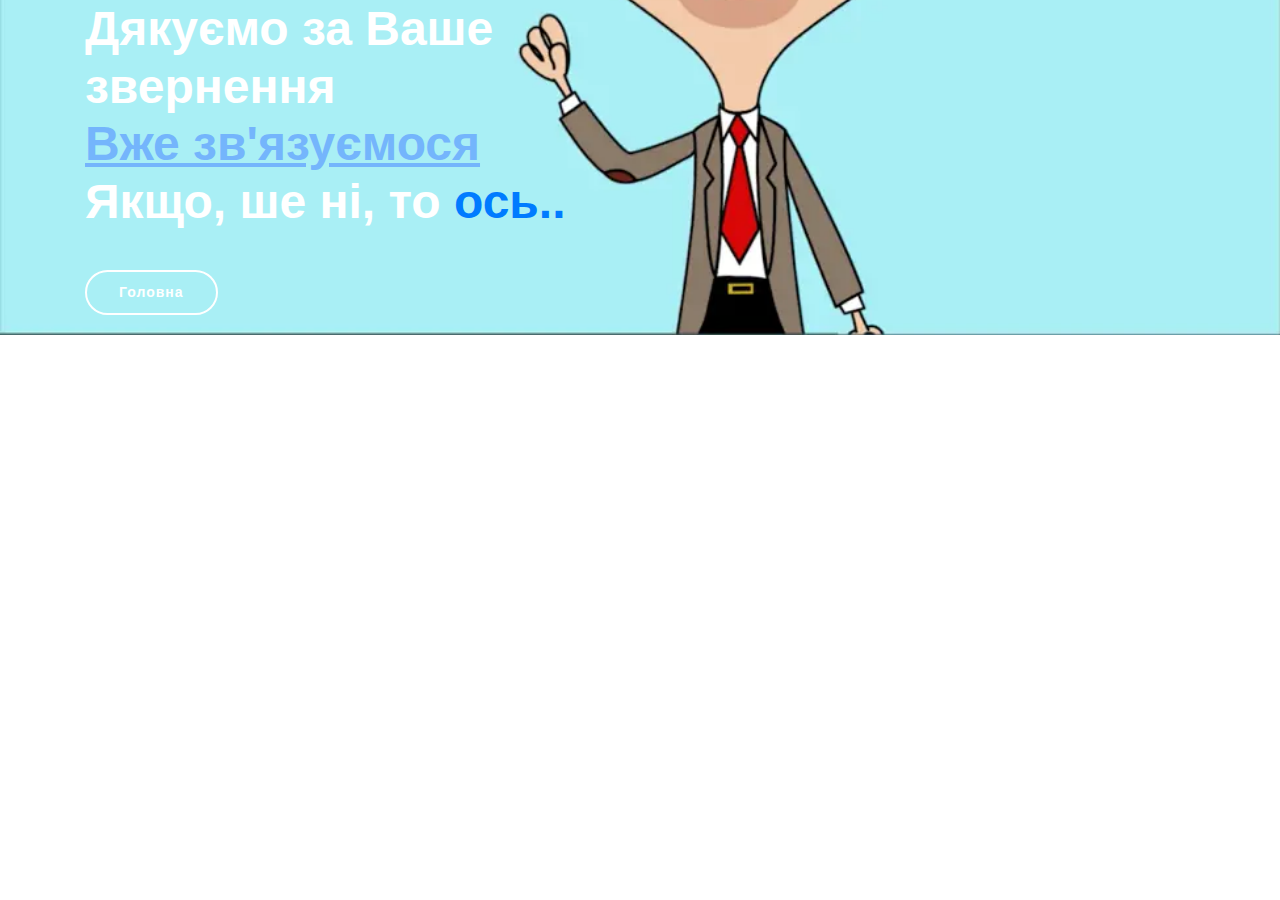
<file: thxmessage.html>
<!DOCTYPE html>
<html lang="en">
<head>
    <meta charset="utf-8">
    <title> ☺️ Дякуємо за Ваше звернення. Наші спеціалісти вже поспішають до Вас 🏃‍♀️</title>
    <!-- Bootstrap CSS File -->
    <link href="lib/bootstrap/css/bootstrap.min.css" rel="stylesheet">

    <!-- Main Stylesheet File -->
    <link href="css/style.css" rel="stylesheet">
</head>

<body>
<!--==========================
  Intro Section
============================-->
<section id="intro-thx-message" class="clearfix">
    <div class="container">
        <div class="intro-info">
            <h1>Дякуємо за Ваше звернення <br><span>Вже зв'язуємося</span><br>Якщо, ше ні, то <a href="#" class="drift-open-chat">ось..</a></h1>
            <div>

                <a href="/" class="btn-services scrollto" aria-haspopup="true" aria-expanded="false">Головна</a>

            </div>
        </div>

    </div>
</section><!-- #intro-thx-message -->
<script>
    "use strict";

    !function() {
        var t = window.driftt = window.drift = window.driftt || [];
        if (!t.init) {
            if (t.invoked) return void (window.console && console.error && console.error("Drift snippet included twice."));
            t.invoked = !0, t.methods = [ "identify", "config", "track", "reset", "debug", "show", "ping", "page", "hide", "off", "on" ],
                t.factory = function(e) {
                    return function() {
                        var n = Array.prototype.slice.call(arguments);
                        return n.unshift(e), t.push(n), t;
                    };
                }, t.methods.forEach(function(e) {
                t[e] = t.factory(e);
            }), t.load = function(t) {
                var e = 3e5, n = Math.ceil(new Date() / e) * e, o = document.createElement("script");
                o.type = "text/javascript", o.async = !0, o.crossorigin = "anonymous", o.src = "https://js.driftt.com/include/" + n + "/" + t + ".js";
                var i = document.getElementsByTagName("script")[0];
                i.parentNode.insertBefore(o, i);
            };
        }
    }();
    drift.SNIPPET_VERSION = '0.3.1';
    drift.load('3wpkdnvzdeym');
</script>
<!-- End of Async Drift Code -->
<!-- place this script tag after the Drift embed tag -->
<script>
    (function() {
        /* Add this class to any elements you want to use to open Drift.
         *
         * Examples:
         * - <a class="drift-open-chat">Questions? We're here to help!</a>
         * - <button class="drift-open-chat">Chat now!</button>
         *
         * You can have any additional classes on those elements that you
         * would ilke.
         */
        var DRIFT_CHAT_SELECTOR = '.drift-open-chat'
        /* http://youmightnotneedjquery.com/#ready */
        function ready(fn) {
            if (document.readyState != 'loading') {
                fn();
            } else if (document.addEventListener) {
                document.addEventListener('DOMContentLoaded', fn);
            } else {
                document.attachEvent('onreadystatechange', function() {
                    if (document.readyState != 'loading')
                        fn();
                });
            }
        }
        /* http://youmightnotneedjquery.com/#each */
        function forEachElement(selector, fn) {
            var elements = document.querySelectorAll(selector);
            for (var i = 0; i < elements.length; i++)
                fn(elements[i], i);
        }
        function openSidebar(driftApi, event) {
            event.preventDefault();
            driftApi.sidebar.open();
            return false;
        }
        ready(function() {
            drift.on('ready', function(api) {
                var handleClick = openSidebar.bind(this, api)
                forEachElement(DRIFT_CHAT_SELECTOR, function(el) {
                    el.addEventListener('click', handleClick);
                });
            });
        });
    })();
</script>
</body>
</html>
</file>
<file: css/style.css>
/*
  Theme Name: NewBiz
  Theme URL: https://bootstrapmade.com/newbiz-bootstrap-business-template/
  Author: BootstrapMade.com
  License: https://bootstrapmade.com/license/
*/

/*--------------------------------------------------------------
# General
--------------------------------------------------------------*/

body {
  background: #fff;
  color: #333;
  font-family: "Open Sans", sans-serif;
}

a {
  color: #007bff;
  transition: 0.5s;
}

a:hover,
a:active,
a:focus {
  color: #0b6bd3;
  outline: none;
  text-decoration: none;
}

p {
  padding: 0;
  margin: 0 0 30px 0;
}

h1,
h2,
h3,
h4,
h5,
h6 {
  font-family: "Montserrat", sans-serif;
  font-weight: 400;
  margin: 0 0 20px 0;
  padding: 0;
}

/* Back to top button */

.back-to-top {
  position: fixed;
  display: none;
  background: #007bff;
  color: #fff;
  width: 44px;
  height: 44px;
  text-align: center;
  line-height: 1;
  font-size: 16px;
  border-radius: 50%;
  right: 15px;
  bottom: 15px;
  transition: background 0.5s;
  z-index: 11;
}

.back-to-top i {
  padding-top: 12px;
  color: #fff;
}
.back-to-top:hover{
 background: #0067d5;
}
/* Prelaoder */

#preloader {
  position: fixed;
  top: 0;
  left: 0;
  right: 0;
  bottom: 0;
  z-index: 9999;
  overflow: hidden;
  background: #fff;
}

#preloader:before {
  content: "";
  position: fixed;
  top: calc(50% - 30px);
  left: calc(50% - 30px);
  border: 6px solid #f2f2f2;
  border-top: 6px solid #007bff;
  border-radius: 50%;
  width: 60px;
  height: 60px;
  -webkit-animation: animate-preloader 1s linear infinite;
  animation: animate-preloader 1s linear infinite;
}

@-webkit-keyframes animate-preloader {
  0% {
    -webkit-transform: rotate(0deg);
    transform: rotate(0deg);
  }

  100% {
    -webkit-transform: rotate(360deg);
    transform: rotate(360deg);
  }
}

@keyframes animate-preloader {
  0% {
    -webkit-transform: rotate(0deg);
    transform: rotate(0deg);
  }

  100% {
    -webkit-transform: rotate(360deg);
    transform: rotate(360deg);
  }
}

/*--------------------------------------------------------------
# Header
--------------------------------------------------------------*/

#header {
  height: 80px;
  transition: all 0.5s;
  z-index: 997;
  transition: all 0.5s;
  padding: 20px 0;
  background: #fff;
  box-shadow: 0px 0px 30px rgba(127, 137, 161, 0.3);
}

#header.header-scrolled,
#header.header-pages {
  height: 60px;
  padding: 10px 0;
}

#header .logo h1 {
  font-size: 36px;
  margin: 0;
  padding: 0;
  line-height: 1;
  font-weight: 400;
  letter-spacing: 3px;
  text-transform: uppercase;
}

#header .logo h1 a,
#header .logo h1 a:hover {
  color: #00366f;
  text-decoration: none;
}

#header .logo img {
  padding: 0;
  margin: 7px 0;
  max-height: 26px;
}

.main-pages {
  margin-top: 60px;
}

/*--------------------------------------------------------------
# Intro Thx Message Section
--------------------------------------------------------------*/

#intro-thx-message {
  width: 100%;
  position: relative;
  background: url("../img/background-for-thx-message.webp") center bottom no-repeat;
  background-size: cover;
  
}
#intro-thx-message .intro-info {
  width: 50%;
  float: left;
}

#intro-thx-message .intro-info h1 {
  color: #fff;
  margin-bottom: 40px;
  font-size: 48px;
  font-weight: 700;
}

#intro-thx-message .intro-info h1 span {
  color: #74b5fc;
  text-decoration: underline;
}

#intro-thx-message .intro-info .btn-get-started,
#intro-thx-message .intro-info .btn-services {
  font-family: "Montserrat", sans-serif;
  font-size: 14px;
  font-weight: 600;
  letter-spacing: 1px;
  display: inline-block;
  padding: 10px 32px;
  border-radius: 50px;
  transition: 0.5s;
  margin: 0 20px 20px 0;
  color: #fff;
}

#intro-thx-message .intro-info .btn-get-started {
  background: #007bff;
  border: 2px solid #007bff;
  color: #fff;
}

#intro-thx-message .intro-info .btn-get-started:hover {
  background: none;
  border-color: #fff;
  color: #fff;
}

#intro-thx-message .intro-info .btn-services {
  border: 2px solid #fff;
}

#intro-thx-message .intro-info .btn-services:hover {
  background: #007bff;
  border-color: #007bff;
  color: #fff;
}
/*--------------------------------------------------------------
# Intro Section
--------------------------------------------------------------*/
a.dropdown-item:hover{
    color: #fff;
    text-decoration: none;
    background-color: #007bff;
}
#intro {
  width: 100%;
  position: relative;
  background: url("../img/intro-bg.png") center bottom no-repeat;
  background-size: cover;
  padding: 200px 0 120px 0;
}



#intro .intro-img {
  width: 50%;
  float: right;
}

#intro .intro-info {
  width: 50%;
  float: left;
}

#intro .intro-info h1 {
  color: #fff;
  margin-bottom: 40px;
  font-size: 48px;
  font-weight: 700;
}

#intro .intro-info h1 span {
  color: #74b5fc;
  text-decoration: underline;
}

#intro .intro-info .btn-get-started,
#intro .intro-info .btn-services {
  font-family: "Montserrat", sans-serif;
  font-size: 14px;
  font-weight: 600;
  letter-spacing: 1px;
  display: inline-block;
  padding: 10px 32px;
  border-radius: 50px;
  transition: 0.5s;
  margin: 0 20px 20px 0;
  color: #fff;
}

#intro .intro-info .btn-get-started {
  background: #007bff;
  border: 2px solid #007bff;
  color: #fff;
}

#intro .intro-info .btn-get-started:hover {
  background: none;
  border-color: #fff;
  color: #fff;
}

#intro .intro-info .btn-services {
  border: 2px solid #fff;
}

#intro .intro-info .btn-services:hover {
  background: #007bff;
  border-color: #007bff;
  color: #fff;
}
a.btn-services.scrollto.dropdown-toggle:focus{
  background: #007bff;
  border-color: #007bff;
  color: #fff; 
}
a.btn-services.scrollto.dropdown-toggle:active{
  background: #007bff;
  border-color: #007bff!important;
  color: #fff;  
}
/*--------------------------------------------------------------
# Navigation Menu
--------------------------------------------------------------*/

/* Desktop Navigation */

.main-nav {
  /* Drop Down */
  /* Deep Drop Down */
}

.main-nav,
.main-nav * {
  margin: 0;
  padding: 0;
  list-style: none;
}

.main-nav > ul > li {
  position: relative;
  white-space: nowrap;
  float: left;
}

.main-nav a {
  display: block;
  position: relative;
  color: #004289;
  padding: 10px 15px;
  transition: 0.3s;
  font-size: 14px;
  font-family: "Montserrat", sans-serif;
  font-weight: 500;
}

.main-nav a:hover,
.main-nav .active > a,
.main-nav li:hover > a {
  color: #0077ff;
  text-decoration: none;
}
.main-nav .active > a {
  border-bottom: #0077ff solid 3px;  /*  Add border boottom to active menu items   */
}


.main-nav .drop-down ul {
  display: block;
  position: absolute;
  left: 0;
  top: calc(100% + 30px);
  z-index: 99;
  opacity: 0;
  visibility: hidden;
  padding: 10px 0;
  background: #fff;
  box-shadow: 0px 0px 30px rgba(127, 137, 161, 0.25);
  transition: ease all 0.3s;
}

.main-nav .drop-down:hover > ul {
  opacity: 1;
  top: 100%;
  visibility: visible;
}

.main-nav .drop-down li {
  min-width: 180px;
  position: relative;
}

.main-nav .drop-down ul a {
  padding: 10px 20px;
  font-size: 13px;
  color: #004289;
}

.main-nav .drop-down ul a:hover,
.main-nav .drop-down ul .active > a,
.main-nav .drop-down ul li:hover > a {
  color: #007bff;
}

.main-nav .drop-down > a:after {
  content: "\f107";
  font-family: FontAwesome;
  padding-left: 10px;
}

.main-nav .drop-down .drop-down ul {
  top: 0;
  left: calc(100% - 30px);
}

.main-nav .drop-down .drop-down:hover > ul {
  opacity: 1;
  top: 0;
  left: 100%;
}

.main-nav .drop-down .drop-down > a {
  padding-right: 35px;
}

.main-nav .drop-down .drop-down > a:after {
  content: "\f105";
  position: absolute;
  right: 15px;
}

/* Mobile Navigation */

.mobile-nav {
  position: fixed;
  top: 0;
  bottom: 0;
  z-index: 9999;
  overflow-y: auto;
  left: -260px;
  width: 260px;
  padding-top: 18px;
  background: rgba(19, 39, 57, 0.8);
  transition: 0.4s;
}

.mobile-nav * {
  margin: 0;
  padding: 0;
  list-style: none;
}

.mobile-nav a {
  display: block;
  position: relative;
  color: #fff;
  padding: 10px 20px;
  font-weight: 500;
}

.mobile-nav a:hover,
.mobile-nav .active > a,
.mobile-nav li:hover > a {
  color: #74b5fc;
  text-decoration: none;
}

.mobile-nav .drop-down > a:after {
  content: "\f078";
  font-family: FontAwesome;
  padding-left: 10px;
  position: absolute;
  right: 15px;
}

.mobile-nav .active.drop-down > a:after {
  content: "\f077";
}

.mobile-nav .drop-down > a {
  padding-right: 35px;
}

.mobile-nav .drop-down ul {
  display: none;
  overflow: hidden;
}

.mobile-nav .drop-down li {
  padding-left: 20px;
}

.mobile-nav-toggle {
  position: fixed;
  right: 0;
  top: 0;
  z-index: 9998;
  border: 0;
  background: none;
  font-size: 24px;
  transition: all 0.4s;
  outline: none !important;
  line-height: 1;
  cursor: pointer;
  text-align: right;
}

.mobile-nav-toggle i {
  margin: 18px 18px 0 0;
  color: #004289;
}

.mobile-nav-overly {
  width: 100%;
  height: 100%;
  z-index: 9997;
  top: 0;
  left: 0;
  position: fixed;
  background: rgba(19, 39, 57, 0.8);
  overflow: hidden;
  display: none;
}

.mobile-nav-active {
  overflow: hidden;
}

.mobile-nav-active .mobile-nav {
  left: 0;
}

.mobile-nav-active .mobile-nav-toggle i {
  color: #fff;
}

/*--------------------------------------------------------------
# Sections
--------------------------------------------------------------*/

/* Sections Header
--------------------------------*/

.section-header h2 {
  font-size: 36px;
  color: #283d50;
  text-align: center;
  font-weight: 500;
  position: relative;
}

.section-header p {
  text-align: center;
  margin: auto;
  font-size: 16px;
  padding-bottom: 60px;
  color: #556877;
  width: 50%;
}

/* Section with background
--------------------------------*/

.section-bg {
  background: #ffffff;
background: -moz-linear-gradient(top, #ffffff 15%, #ecf5ff 30%, #ecf5ff 51%, #ecf5ff 100%);
background: -webkit-linear-gradient(top, #ffffff 15%,#ecf5ff 30%,#ecf5ff 51%,#ecf5ff 100%);
background: linear-gradient(to bottom, #ffffff 15%,#ecf5ff 30%,#ecf5ff 51%,#ecf5ff 100%);
filter: progid:DXImageTransform.Microsoft.gradient( startColorstr='#ffffff', endColorstr='#ecf5ff',GradientType=0 );
}

.section-bg-cta{
background: #0077ff;
}
/* About Us Section
--------------------------------*/

#about {
  background: #fff;
  padding: 60px 0;
}

#about .about-container .background {
  margin: 20px 0;
}

#about .about-container .content {
  background: #fff;
}

#about .about-container .title {
  color: #333;
  font-weight: 700;
  font-size: 32px;
}

#about .about-container p {
  line-height: 26px;
}

#about .about-container p:last-child {
  margin-bottom: 0;
}

#about .about-container .icon-box {
  background: #fff;
  background-size: cover;
  padding: 0 0 30px 0;
}

#about .about-container .icon-box .icon {
  float: left;
  background: #fff;
  width: 64px;
  height: 64px;
  display: -webkit-box;
  display: -webkit-flex;
  display: -ms-flexbox;
  display: flex;
  -webkit-box-pack: center;
  -webkit-justify-content: center;
  -ms-flex-pack: center;
  justify-content: center;
  -webkit-box-align: center;
  -webkit-align-items: center;
  -ms-flex-align: center;
  align-items: center;
  -webkit-box-orient: vertical;
  -webkit-box-direction: normal;
  -webkit-flex-direction: column;
  -ms-flex-direction: column;
  flex-direction: column;
  text-align: center;
  border-radius: 50%;
  border: 2px solid #007bff;
  transition: all 0.3s ease-in-out;
}

#about .about-container .icon-box .icon i {
  color: #007bff;
  font-size: 24px;
}

#about .about-container .icon-box:hover .icon {
  background: #007bff;
}

#about .about-container .icon-box:hover .icon i {
  color: #fff;
}

#about .about-container .icon-box .title {
  margin-left: 80px;
  font-weight: 600;
  margin-bottom: 5px;
  font-size: 18px;
}

#about .about-container .icon-box .title a {
  color: #283d50;
}

#about .about-container .icon-box .description {
  margin-left: 80px;
  line-height: 24px;
  font-size: 14px;
}

#about .about-extra {
  padding-top: 60px;
}

#about .about-extra h4 {
  font-weight: 600;
  font-size: 24px;
}

/* Services Section
--------------------------------*/

#services {
  padding: 60px 0 40px 0;
  box-shadow: inset 0px 0px 12px 0px rgba(0, 0, 0, 0.1);
}

#services .box {
  padding: 30px;
  position: relative;
  overflow: hidden;
  border-radius: 10px;
  margin: 0 10px 40px 10px;
  background: #fff;
  box-shadow: 0 10px 29px 0 rgba(68, 88, 144, 0.1);
  transition: all 0.3s ease-in-out;
}

#services .box:hover {
  -webkit-transform: translateY(-5px);
  transform: translateY(-5px);
}

#services .icon {
  position: absolute;
  left: -10px;
  top: calc(50% - 32px);
}

#services .icon i {
  font-size: 64px;
  line-height: 1;
  transition: 0.5s;
}

i.icon.ion-ios-mail, i.icon.ion-md-call, i.icon.ion-md-heart {
  font-size: 54px;
  line-height: 1;
  transition: 0.5s;
}

#services .title {
  margin-left: 40px;
  font-weight: 700;
  margin-bottom: 15px;
  font-size: 18px;
}

#services .title a {
  color: #111;
}

#services .box:hover .title a {
  color: #007bff;
}

#services .description {
  font-size: 14px;
  margin-left: 40px;
  line-height: 24px;
  margin-bottom: 0;
}

#why-us {
  padding: 60px 0 40px 0;
  box-shadow: inset 0px 0px 12px 0px rgba(0, 0, 0, 0.1);
  
}

#why-us .section-header h3,
#why-us .section-header p {
  color: #fff;
}

#why-us .card {
  background: #00458f;
  border-color: #00458f;
  border-radius: 10px;
  margin: 0 15px;
  padding: 15px 0;
  text-align: center;
  color: #fff;
  transition: 0.3s ease-in-out;
  height: 100%;
}

#why-us .card:hover {
  background: #003b7a;
  border-color: #003b7a;
}

#why-us .card i {
  font-size: 48px;
  padding-top: 15px;
  padding-bottom: 15px;
  color: #bfddfe;
  transition: all .3s ease-in-out;
}
#why-us .card:hover i {
  transform: scale(1.1); /*   Add scale animation to icons   */
}
#why-us .card h5 {
  font-size: 22px;
  font-weight: 600;
}

#why-us .card p {
  font-size: 15px;
  color: #d8eafe;
  line-height: 1.65;
}

#why-us .card .readmore {
  color: #fff;
  font-weight: 600;
  display: inline-block;
  transition: 0.3s ease-in-out;
  border-bottom: #00458f solid 2px;
  padding:0% 5.5% ;
}

#why-us .card .readmore:hover {
  border-bottom: #fff solid 2px;
}

#why-us .counters {
  padding-top: 40px;
}

#why-us .counters span {
  font-family: "Montserrat", sans-serif;
  font-weight: bold;
  font-size: 48px;
  display: block;
  color: #0077ff;
}

#why-us .counters p {
  padding: 0;
  margin: 0 0 20px 0;
  font-family: "Montserrat", sans-serif;
  font-size: 14px;
  color: #1a85ff;
}


/* Portfolio Section
--------------------------------*/

section#portfolio {
  padding: 60px 0 40px 0;
  box-shadow: 0px 0px 12px 0px rgba(0, 0, 0, 0.1);
}

#portfolio #portfolio-flters {
  padding: 0;
  margin: 5px 0 35px 0;
  list-style: none;
  text-align: center;
}

#portfolio #portfolio-flters li {
  cursor: pointer;
  margin: 15px 15px 15px 0;
  display: inline-block;
  padding: 6px 20px;
  font-size: 12px;
  line-height: 20px;
  color: #007bff;
  border-radius: 50px;
  text-transform: uppercase;
  background: #ecf5ff;
  margin-bottom: 5px;
  transition: all 0.3s ease-in-out;
}

#portfolio #portfolio-flters li:hover,
#portfolio #portfolio-flters li.filter-active {
  background: #007bff;
  color: #fff;
}

#portfolio #portfolio-flters li:last-child {
  margin-right: 0;
}

#portfolio .portfolio-item {
  position: relative;
  overflow: hidden;
  margin-bottom: 30px;
}

#portfolio .portfolio-item .portfolio-wrap {
  overflow: hidden;
  position: relative;
  border-radius: 6px;
  margin: 0;
}

#portfolio .portfolio-item .portfolio-wrap:hover img {
  opacity: 0.4;
  transition: 0.3s;
}

#portfolio .portfolio-item .portfolio-wrap .portfolio-info {
  position: absolute;
  top: 0;
  right: 0;
  bottom: 0;
  left: 0;
  display: -webkit-box;
  display: -webkit-flex;
  display: -ms-flexbox;
  display: flex;
  -webkit-box-pack: center;
  -webkit-justify-content: center;
  -ms-flex-pack: center;
  justify-content: center;
  -webkit-box-align: center;
  -webkit-align-items: center;
  -ms-flex-align: center;
  align-items: center;
  -webkit-box-orient: vertical;
  -webkit-box-direction: normal;
  -webkit-flex-direction: column;
  -ms-flex-direction: column;
  flex-direction: column;
  text-align: center;
  opacity: 0;
  transition: 0.2s linear;
}

#portfolio .portfolio-item .portfolio-wrap .portfolio-info h4 {
  font-size: 22px;
  line-height: 1px;
  font-weight: 700;
  margin-bottom: 14px;
  padding-bottom: 0;
}

#portfolio .portfolio-item .portfolio-wrap .portfolio-info h4 a {
  color: #fff;
}

#portfolio .portfolio-item .portfolio-wrap .portfolio-info h4 a:hover {
  color: #007bff;
}

#portfolio .portfolio-item .portfolio-wrap .portfolio-info p {
  padding: 0;
  margin: 0;
  color: #e2effe;
  font-weight: 500;
  font-size: 14px;
  text-transform: uppercase;
}

#portfolio .portfolio-item .portfolio-wrap .portfolio-info .link-preview,
#portfolio .portfolio-item .portfolio-wrap .portfolio-info .link-details {
  display: inline-block;
  line-height: 1;
  text-align: center;
  width: 36px;
  height: 36px;
  background: #007bff;
  border-radius: 50%;
  margin: 10px 4px 0 4px;
}

#portfolio .portfolio-item .portfolio-wrap .portfolio-info .link-preview i,
#portfolio .portfolio-item .portfolio-wrap .portfolio-info .link-details i {
  padding-top: 6px;
  font-size: 22px;
  color: #fff;
}

#portfolio .portfolio-item .portfolio-wrap .portfolio-info .link-preview:hover,
#portfolio .portfolio-item .portfolio-wrap .portfolio-info .link-details:hover {
  background: #3395ff;
}

#portfolio .portfolio-item .portfolio-wrap .portfolio-info .link-preview:hover i,
#portfolio .portfolio-item .portfolio-wrap .portfolio-info .link-details:hover i {
  color: #fff;
}

#portfolio .portfolio-item .portfolio-wrap:hover {
  background: #003166;
}

#portfolio .portfolio-item .portfolio-wrap:hover .portfolio-info {
  opacity: 1;
}

/* Testimonials Section
--------------------------------*/

#testimonials {
  padding: 60px 0;
  box-shadow: inset 0px 0px 12px 0px rgba(0, 0, 0, 0.1);
}

#testimonials .section-header {
  margin-bottom: 40px;
}

#testimonials .testimonial-item .testimonial-img {
  width: 120px;
  border-radius: 50%;
  border: 4px solid #fff;
  float: left;
}

#testimonials .testimonial-item h3 {
  font-size: 20px;
  font-weight: bold;
  margin: 10px 0 5px 0;
  color: #111;
  margin-left: 140px;
}

#testimonials .testimonial-item h4 {
  font-size: 14px;
  color: #999;
  margin: 0 0 15px 0;
  margin-left: 140px;
}

#testimonials .testimonial-item p {
  font-style: italic;
  margin: 0 0 15px 140px;
}

#testimonials .owl-nav,
#testimonials .owl-dots {
  margin-top: 5px;
  text-align: center;
}

#testimonials .owl-dot {
  display: inline-block;
  margin: 0 5px;
  width: 12px;
  height: 12px;
  border-radius: 50%;
  background-color: #ddd;
}

#testimonials .owl-dot.active {
  background-color: #007bff;
}

/* Team Section
--------------------------------*/

#team {
  background: #fff;
  padding: 60px 0;
  box-shadow: 0px 0px 12px 0px rgba(0, 0, 0, 0.1);
}

#team .member {
  text-align: center;
  margin-bottom: 20px;
  position: relative;
  border-radius: 50%;
  overflow: hidden;
}

#team .member .member-info {
  opacity: 0;
  display: -webkit-box;
  display: -webkit-flex;
  display: -ms-flexbox;
  display: flex;
  -webkit-box-pack: center;
  -webkit-justify-content: center;
  -ms-flex-pack: center;
  justify-content: center;
  -webkit-box-align: center;
  -webkit-align-items: center;
  -ms-flex-align: center;
  align-items: center;
  position: absolute;
  bottom: 0;
  top: 0;
  left: 0;
  right: 0;
  transition: 0.2s;
}

#team .member .member-info-content {
  margin-top: 50px;
  transition: margin 0.2s;
}

#team .member:hover .member-info {
  background: rgba(0, 62, 128, 0.7);
  opacity: 1;
  transition: 0.4s;
}

#team .member:hover .member-info-content {
  margin-top: 0;
  transition: margin 0.4s;
}

#team .member h4 {
  font-weight: 700;
  margin-bottom: 2px;
  font-size: 18px;
  color: #fff;
}

#team .member span {
  font-style: italic;
  display: block;
  font-size: 13px;
  color: #fff;
}

#team .member .social {
  margin-top: 15px;
}

#team .member .social a {
  transition: none;
  color: #fff;
}

#team .member .social a:hover {
  color: #007bff;
}

#team .member .social i {
  font-size: 18px;
  margin: 0 2px;
}

/* Clients Section
--------------------------------*/

#clients {
  padding: 60px 0;
  box-shadow: inset 0px 0px 12px 0px rgba(0, 0, 0, 0.1);
}

#clients .clients-wrap {
  border-top: 1px solid #d6eaff;
  border-left: 1px solid #d6eaff;
  margin-bottom: 30px;
}

#clients .client-logo {
  padding: 64px;
  display: -webkit-box;
  display: -webkit-flex;
  display: -ms-flexbox;
  display: flex;
  -webkit-box-pack: center;
  -webkit-justify-content: center;
  -ms-flex-pack: center;
  justify-content: center;
  -webkit-box-align: center;
  -webkit-align-items: center;
  -ms-flex-align: center;
  align-items: center;
  border-right: 1px solid #d6eaff;
  border-bottom: 1px solid #d6eaff;
  overflow: hidden;
  background: #fff;
  height: 160px;
}

#clients .client-logo:hover img {
  -webkit-transform: scale(1.2);
  transform: scale(1.2);
}

#clients img {
  transition: all 0.4s ease-in-out;
}
/* FAQ Sections --------------------*/

#faq {
  padding: 60px 0;
  box-shadow: inset 0px 0px 12px 0px rgba(0, 0, 0, 0.1);
}
.faq-rotage-icon{
  float: right;
  color: #004289;
  -moz-transition: all .3s linear;
    -webkit-transition: all .3s linear;
    transition: all .3s linear;
}
.down > i{
    -moz-transform:rotate(180deg);
    -webkit-transform:rotate(180deg);
    transform:rotate(180deg);
}
.faq-button-style{
  color: #007bff !important;
  font-size: 1.15rem;
  width: 100%;
  text-align: left; 
}

/* END FAQ Sections ---------------*/

/* Contact Section
--------------------------------*/
.left-right-right {
  text-align: center;
  position: relative;
  overflow:hidden;
  transition: .3s;
}
.left-right-right:after{
    position: absolute;
    transition: .3s;
    content: '';
    width: 0;
    right: 0;
    left: auto;
    bottom: 0;
    height: 3px;
    background: #007bff;

}
.left-right-right:hover:after {
    width: 100%;
    left: 0;
}
#contact {
  box-shadow: 0px 0px 12px 0px rgba(0, 0, 0, 0.1);
  padding: 60px 0;
  overflow: hidden;
}

#contact .section-header {
  padding-bottom: 30px;
}

#contact .contact-about h3 {
  font-size: 36px;
  margin: 0 0 10px 0;
  padding: 0;
  line-height: 1;
  font-family: "Montserrat", sans-serif;
  font-weight: 300;
  letter-spacing: 3px;
  text-transform: uppercase;
  color: #007bff;
}

#contact .contact-about p {
  font-size: 14px;
  line-height: 24px;
  font-family: "Montserrat", sans-serif;
  color: #888;
}

#contact .social-links {
  padding-bottom: 20px;
}

#contact .social-links a {
  font-size: 18px;
  display: inline-block;
  background: #fff;
  color: #007bff;
  line-height: 1;
  padding: 8px 0;
  margin-right: 4px;
  border-radius: 50%;
  text-align: center;
  width: 36px;
  height: 36px;
  transition: 0.3s;
  border: 1px solid #007bff;
}

#contact .social-links a:hover {
  background: #007bff;
  color: #fff;
}

#contact .info {
  color: #283d50;
}

#contact .info i {
  font-size: 32px;
  color: #007bff;
  float: left;
  line-height: 1;
}

#contact .info p {
  padding: 0 0 10px 36px;
  line-height: 28px;
  font-size: 14px;
}

#contact .form #sendmessage {
  color: #007bff;
  border: 1px solid #007bff;
  display: none;
  text-align: center;
  padding: 15px;
  font-weight: 600;
  margin-bottom: 15px;
}

#contact .form #errormessage {
  color: red;
  display: none;
  border: 1px solid red;
  text-align: center;
  padding: 15px;
  font-weight: 600;
  margin-bottom: 15px;
}

#contact .form #sendmessage.show,
#contact .form #errormessage.show,
#contact .form .show {
  display: block;
}

#contact .form .validation {
  color: red;
  display: none;
  margin: 0 0 20px;
  font-weight: 400;
  font-size: 13px;
}

#contact .form input,
#contact .form textarea {
  border-radius: 0;
  box-shadow: none;
  font-size: 14px;
}

#button_send_contact_fotm_main_page,#contact .form button[type="submit"] {
  background: #007bff;
  border: 0;
  border-radius: 20px;
  padding: 8px 30px;
  color: #fff;
  transition: 0.3s;
}
#contact .form button[type="submit"]:hover {
  background: #0067d5;
  cursor: pointer;
}
#button_send_contact_fotm_main_page:hover{
  background: #0067d5;
  cursor: pointer; 
}
button.button-cta:hover{
  background: #fff !important;
  color: #0077ff !important;
  transition: 0.3s ease-in-out !important;
  }
button.button-cta{
  border:2px solid #fff !important;
  background: #006be6 !important;
  padding: 10px 32px !important;
  -webkit-box-shadow: 2px 2px 10px 3px rgba(0,48,102,1);
-moz-box-shadow: 2px 2px 10px 3px rgba(0,48,102,1);
box-shadow: 2px 2px 10px 3px rgba(0,48,102,1);
transition: 0.3s ease-in-out !important;
}

/*--------------------------------------------------------------
# Footer
--------------------------------------------------------------*/

#footer {
  background: #00428a;
  padding: 0 0 30px 0;
  color: #eee;
  font-size: 14px;
}

#footer .footer-top {
  background: #004a99;
  padding: 60px 0 30px 0;
}

#footer .footer-top .footer-info {
  margin-bottom: 30px;
}

#footer .footer-top .footer-info h3 {
  font-size: 34px;
  margin: 0 0 20px 0;
  padding: 2px 0 2px 0;
  line-height: 1;
  font-family: "Montserrat", sans-serif;
  color: #fff;
  font-weight: 400;
  letter-spacing: 3px;
  text-transform: uppercase;
}

#footer .footer-top .footer-info p {
  font-size: 13px;
  line-height: 24px;
  margin-bottom: 0;
  font-family: "Montserrat", sans-serif;
  color: #ecf5ff;
}

#footer .footer-top .social-links a {
  font-size: 18px;
  display: inline-block;
  background: #007bff;
  color: #fff;
  line-height: 1;
  padding: 8px 0;
  margin-right: 4px;
  border-radius: 50%;
  text-align: center;
  width: 36px;
  height: 36px;
  transition: 0.3s;
}

#footer .footer-top .social-links a:hover {
  background: #0067d5;
  color: #fff;
}

#footer .footer-top h4 {
  font-size: 14px;
  font-weight: bold;
  color: #fff;
  text-transform: uppercase;
  position: relative;
  padding-bottom: 10px;
}

#footer .footer-top .footer-links {
  margin-bottom: 30px;
}

#footer .footer-top .footer-links ul {
  list-style: none;
  padding: 0;
  margin: 0;
}

#footer .footer-top .footer-links ul li {
  padding: 8px 0;
}

#footer .footer-top .footer-links ul li:first-child {
  padding-top: 0;
}

#footer .footer-top .footer-links ul a {
  color: #ecf5ff;
}

#footer .footer-top .footer-links ul a:hover {
  color: #74b5fc;
}

#footer .footer-top .footer-contact {
  margin-bottom: 30px;
}

#footer .footer-top .footer-contact p {
  line-height: 26px;
}

#footer .footer-top .footer-newsletter {
  margin-bottom: 30px;
}

#footer .footer-top .footer-newsletter input[type="email"] {
  border: 0;
  padding: 6px 8px;
  width: 65%;
}

#footer .footer-top .footer-newsletter input[type="submit"] {
  background: #007bff;
  border: 0;
  width: 35%;
  padding: 6px 0;
  text-align: center;
  color: #fff;
  transition: 0.3s;
  cursor: pointer;
}

#footer .footer-top .footer-newsletter input[type="submit"]:hover {
  background: #0062cc;
}

#footer .copyright {
  text-align: center;
  padding-top: 30px;
}

#footer .credits {
  text-align: center;
  font-size: 13px;
  color: #f1f7ff;
}

#footer .credits a {
  color: #bfddfe;
}

#footer .credits a:hover {
  color: #f1f7ff;
}

/*--------------------------------------------------------------
# Responsive Media Queries
--------------------------------------------------------------*/

@media (min-width: 992px) {
  #testimonials .testimonial-item p {
    width: 80%;
  }
}

@media (max-width: 991px) {
  #header {
    height: 60px;
    padding: 10px 0;
  }

  #header .logo h1 {
    font-size: 28px;
    padding: 8px 0;
  }

  #intro {
    padding: 140px 0 60px 0;
  }

  #intro .intro-img {
    width: 80%;
    float: none;
    margin: 0 auto 25px auto;
  }

  #intro .intro-info {
    width: 80%;
    float: none;
    margin: auto;
    text-align: center;
  }

  #why-us .card {
    margin: 0;
  }
}

@media (max-width: 768px) {
  .back-to-top {
    bottom: 15px;
  }
}

@media (max-width: 767px) {
  #intro .intro-info {
    width: 100%;
  }

  #intro .intro-info h2 {
    font-size: 34px;
    margin-bottom: 30px;
  }

  .section-header p {
    width: 100%;
  }

  #testimonials .testimonial-item {
    text-align: center;
  }

  #testimonials .testimonial-item .testimonial-img {
    float: none;
    margin: auto;
  }

  #testimonials .testimonial-item h3,
  #testimonials .testimonial-item h4,
  #testimonials .testimonial-item p {
    margin-left: 0;
  }
}

@media (max-width: 574px) {
  #intro {
    padding: 100px 0 20px 0;
  }
}

/*======================================
//--//-->   PORTFOLIO
======================================*/

.work-box {
  margin-bottom: 3rem;
  -webkit-backface-visibility: hidden;
  backface-visibility: hidden;
  background-color: #fff;
}

.work-box:hover img {
  -webkit-transform: scale(1.3);
  transform: scale(1.3);
}

.work-img {
  display: block;
  overflow: hidden;
}

.work-img img {
  transition: all 1s;
}

.work-content {
  padding: 2rem 3% 1rem 4%;
}

.work-content .w-more {
  color: #4e4e4e;
  font-size: .8rem;
}

.work-content .w-more .w-ctegory {
  color: #0078ff;
}

.work-content .w-like {
  font-size: 2.5rem;
  color: #0078ff;
  float: right;
}

.work-content .w-like a {
  color: #0078ff;
}

.work-content .w-like .num-like {
  font-size: .7rem;
}

.w-title {
  font-size: 1.2rem;
  }
  .box-shadow,
.paralax-mf,
.service-box,
.work-box,
.card-blog {
  box-shadow: 0 13px 8px -10px rgba(0, 0, 0, 0.1);
}
.dropdown-menu.show{
  z-index: 100;
}
</file>
